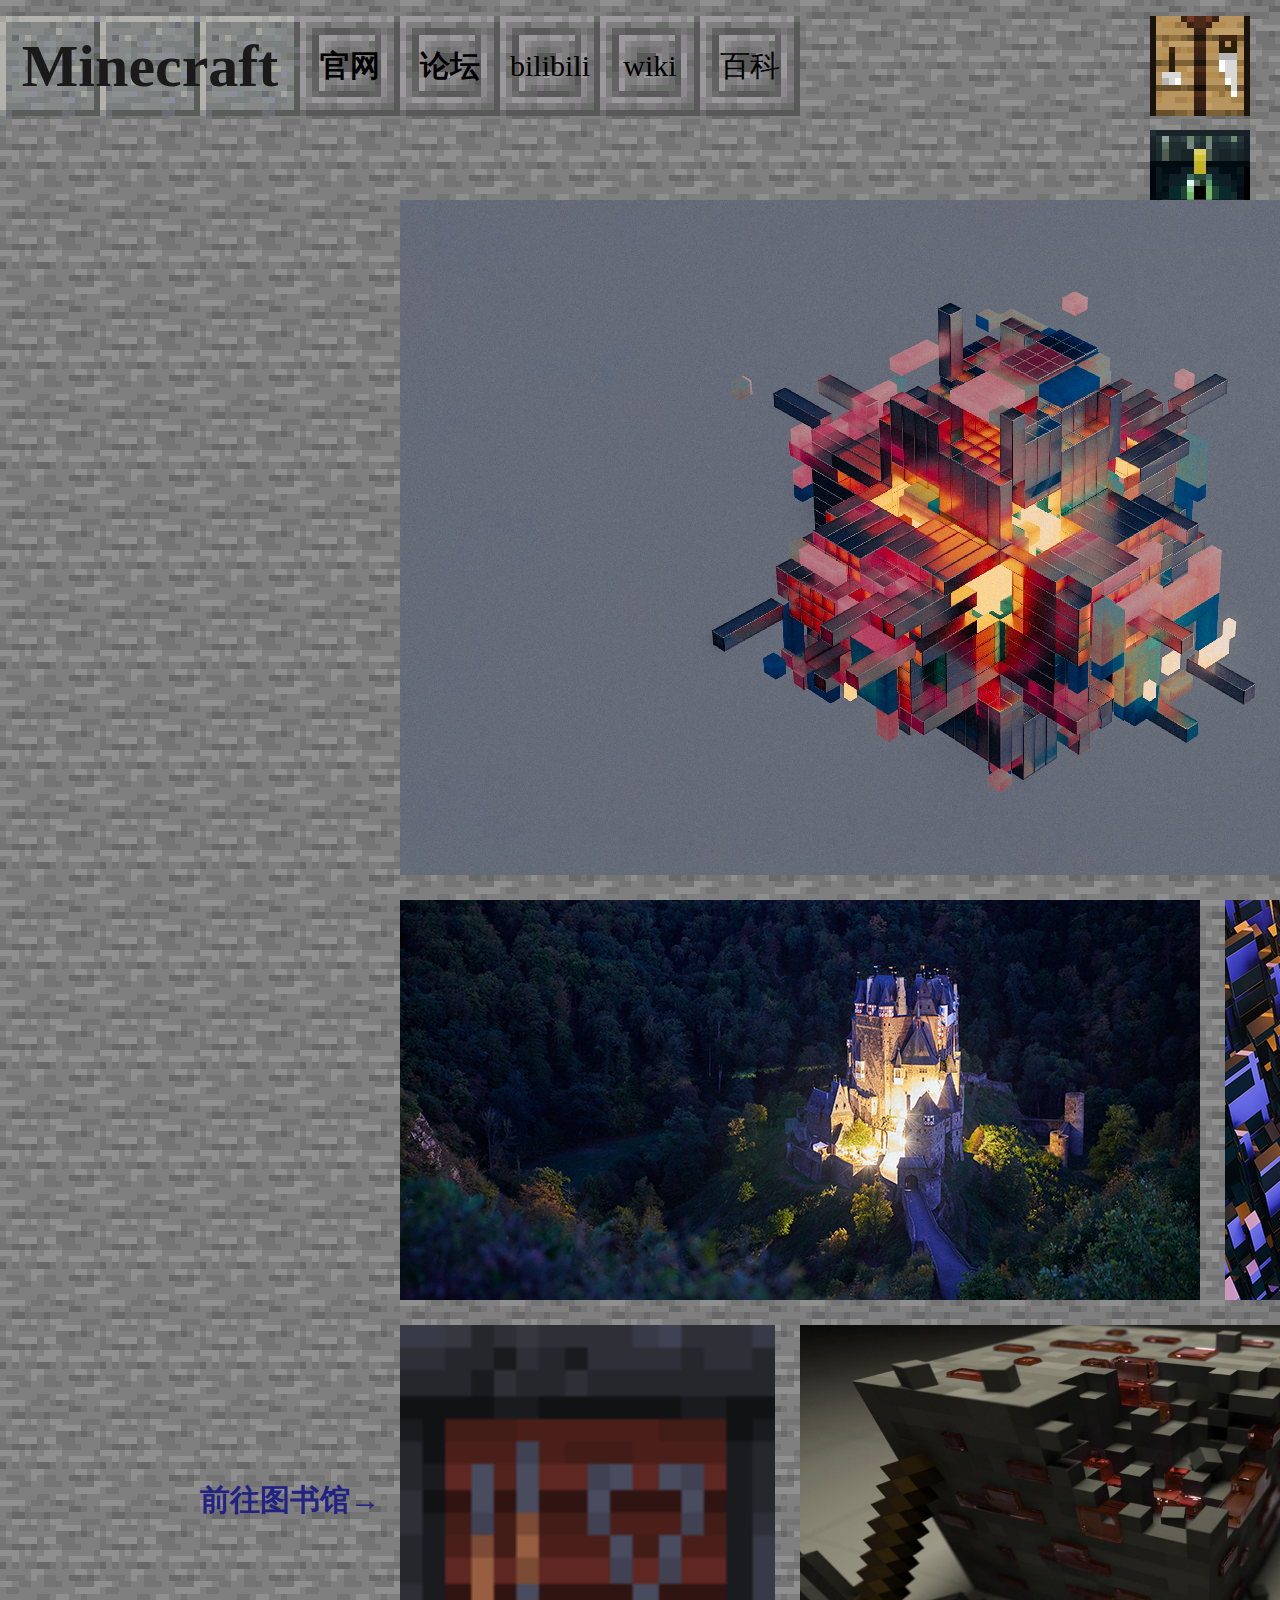
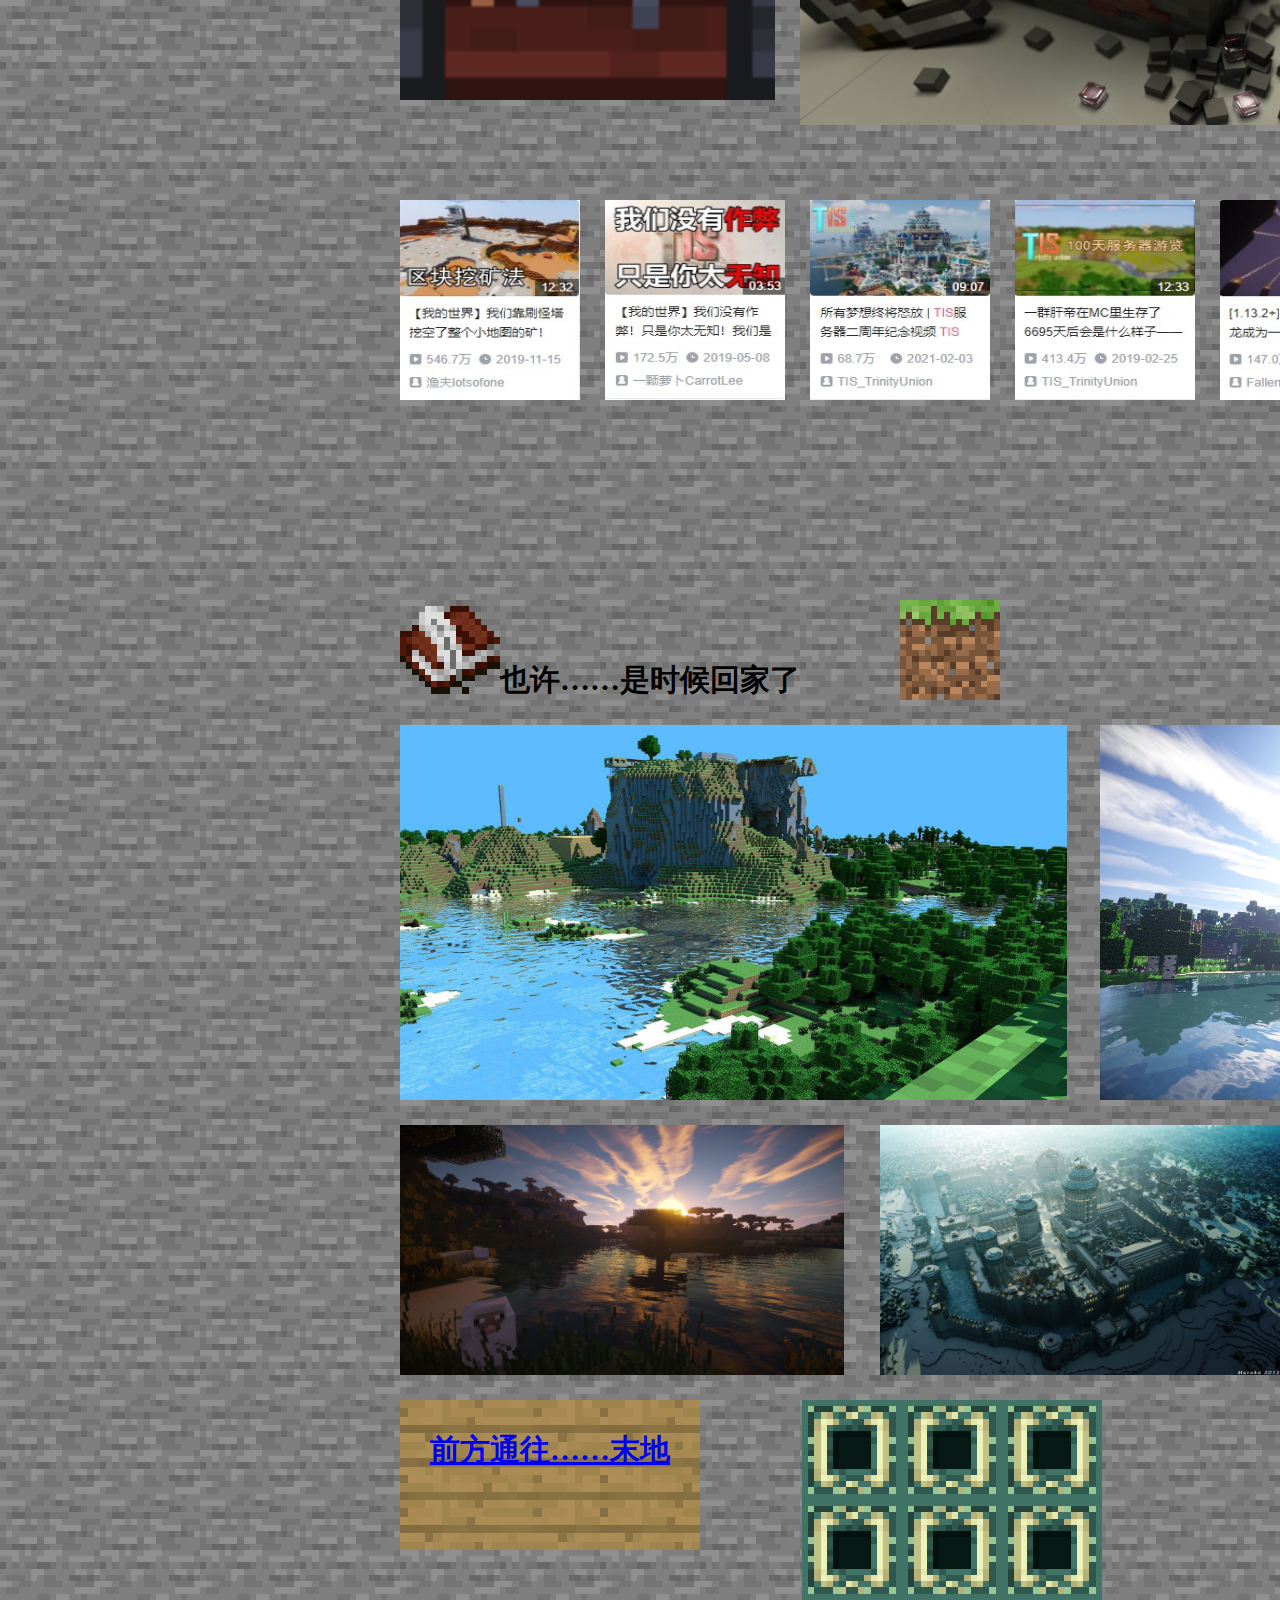
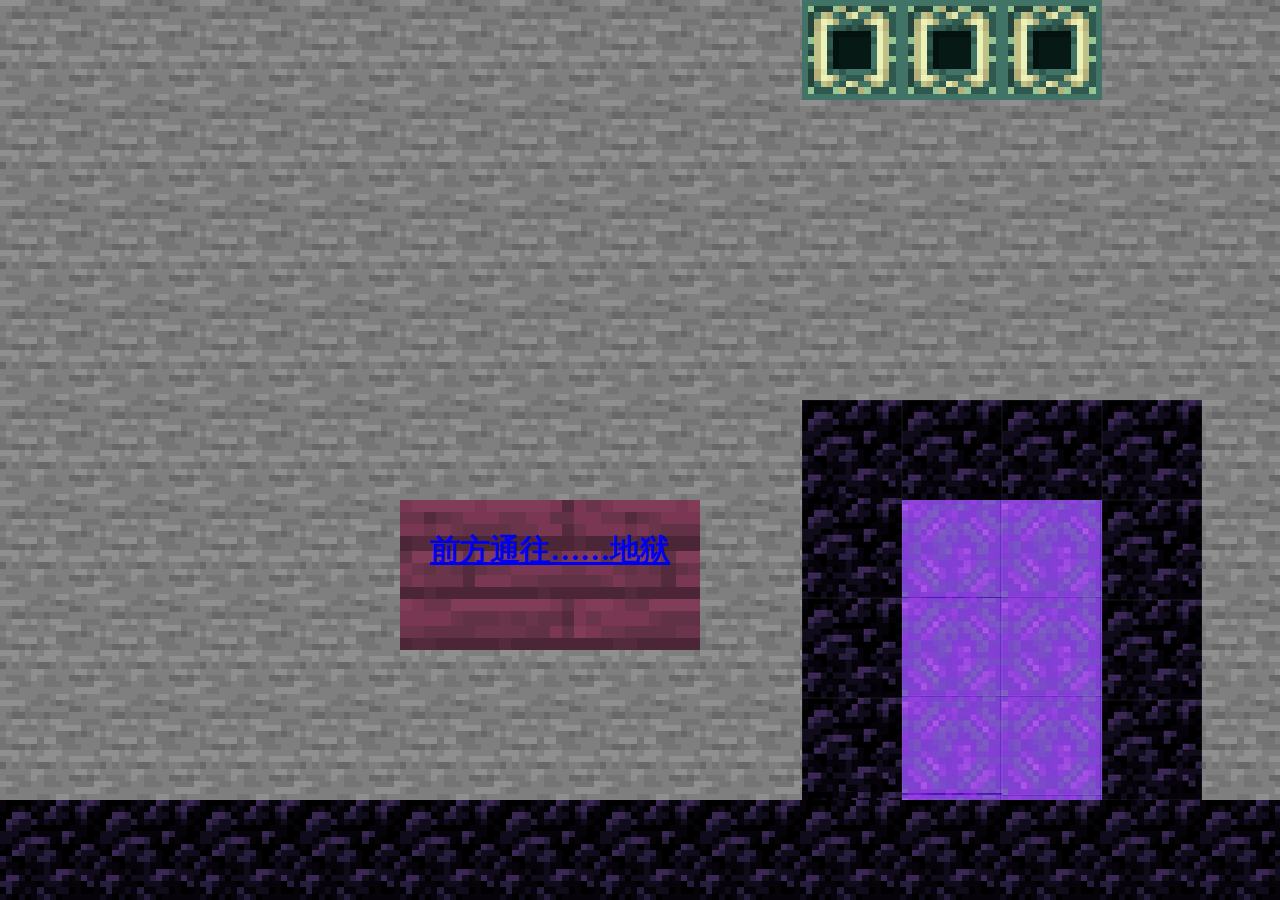
<file: index.html>
<!doctype html>
<html>
<head>
<meta charset="utf-8">
<title>Minecraft-UUU</title>
	<link rel="stylesheet" href="Css/style.css">
</head>

<body class="boddy">
<div class="title"><strong>Minecraft</strong></div>
	<ul class="nav">
	<li class="opt1"><strong><a href="https://www.minecraft.net/zh-hans" style="color: black;text-decoration: none">官</a></strong><a href="https://www.minecraft.net/zh-hans" style="color: black;text-decoration: none"><strong>网</strong></a></li>
	<li class="opt2"><strong><a href="https://www.mcbbs.net/" style="color: black;text-decoration: none">论坛</a></strong></li>
	<li class="opt3"><a href="https://www.bilibili.com/" style="color: black;text-decoration: none">bilibili</a></li>
	<li class="opt4"><a href="https://en.wikipedia.org/wiki/Minecraft" style="color: black;text-decoration: none">wiki</a></li>
	<li class="opt5"><a href="https://www.mcmod.cn/" style="color: black;text-decoration: none">百科</a></li>
	</ul>
<div class="topleft"></div>
<div class="ender"></div>
<div class="box1"></div>
<div class="box2"></div>
<div class="box3"></div>
<div class="box4"></div>
<div class="vedio"> <a href="https://www.bilibili.com/video/BV1iJ411D7JU?from=search&seid=11665682947215576782&spm_id_from=333.337.0.0"><img class="ve" src="images/11.jpeg" alt=""></a>
	<a href="https://www.bilibili.com/video/BV1u4411v7wr?from=search&seid=11665682947215576782&spm_id_from=333.337.0.0"><img class="ve"src="images/12.jpeg" alt=""></a>
	<a href="https://www.bilibili.com/video/BV1r54y1p7ah?from=search&seid=11665682947215576782&spm_id_from=333.337.0.0"><img src="images/13.jpeg" alt="" class="ve"></a>
	<a href="https://www.bilibili.com/video/BV1Nb41187HS?from=search&seid=11665682947215576782&spm_id_from=333.337.0.0"><img src="images/14.jpeg" alt="" class="ve"></a>
	<a href="https://www.bilibili.com/video/BV1N4411D7cK?from=search&seid=11665682947215576782&spm_id_from=333.337.0.0"><img src="images/15.jpeg" alt="" class="ve"></a>
	<a href="https://www.bilibili.com/video/BV1jE411a7yG?from=search&seid=11665682947215576782&spm_id_from=333.337.0.0"><img src="images/16.jpeg" alt="" class="ve"></a>
	</div>

<div class="bottom"></div>
<div class="doorsign"><a href="webs/demo.html">前方通往……地狱</a></div>
<div  class="door" >
</div>
<div class="doorsign2"><a href="webs/modi.html">前方通往……末地</a></div>
<div class="door2"></div>
<img src="images/book_writable.png" alt="" class="home">
<p class="homep">也许……是时候回家了</p>
<a href="webs/home.html"><img src="images/grass_side_carried.png" alt="" class="homemap"></a>
	<img src="images/new1.jfif"alt="" width="800" class="img1">
	<a href="webs/Table.html"><img src="images/smithing_table_front.png" alt=""class="img2"></a>
	<img src="images/src=http_new2.jfif" alt="" class="img3">
	<img src="images/new3.jfif" alt="" class="img4">
	<img src="images/new4.jfif" alt="" class="img5">
	<img src="images/new5.jfif" alt="" class="img6">
	<img src="images/new6.jfif" alt="" class="img7">
	<p class="signp">前往图书馆→</p>
</body>
</html>
</file>
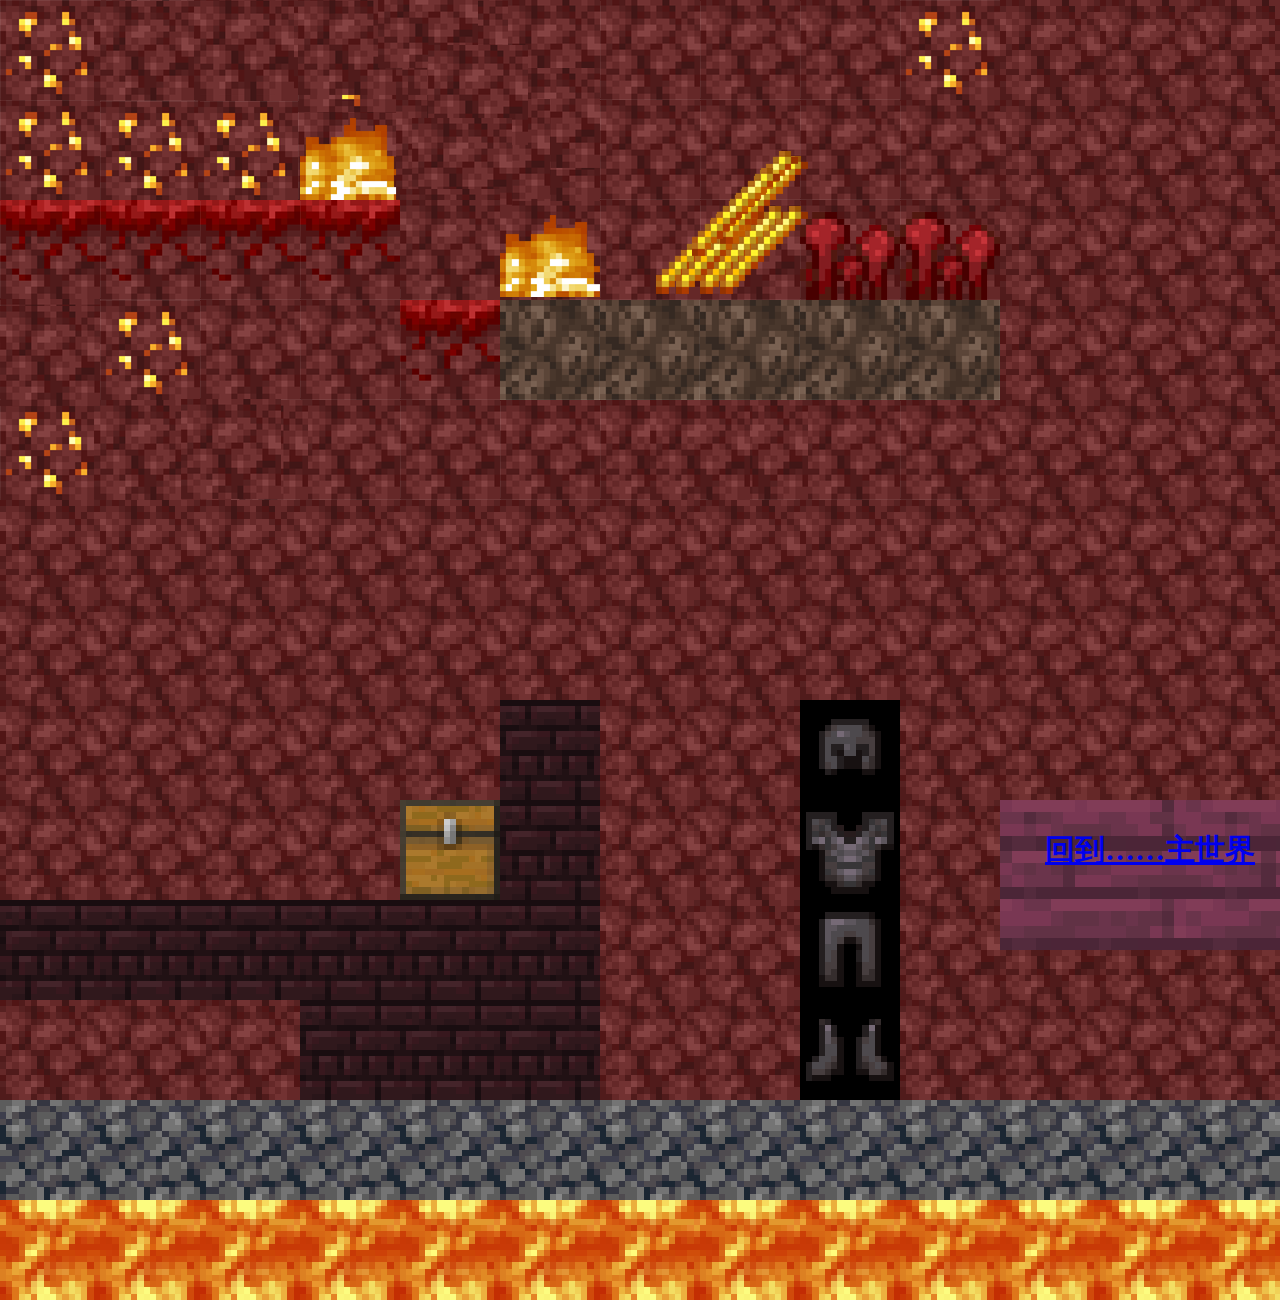
<file: webs/demo.html>
<!doctype html>
<html>
<head>
<meta charset="utf-8">
<title>Demo</title>
	<style>
		.body{
			background-image: url("../images/netherrack.png");margin: 0 auto;
	padding: 0;
			
			
		}
		.lava{
			position: absolute;
			top:1200px;
			width: 100%;
			height: 100px;
			background-image: url("../images/lava_placeholder.png")
		}
	.blackst{
			position: absolute;
			top:1100px;
			width: 100%;
			height: 100px;
			background-image: url("../images/basalt_top.png")
		}
		.baolei{
			position: absolute;
			width: 600px;
			height: 400px;
			top:700px;
			background-image: url("../images/未标题-1.png")
		}
		.zawu{
			width: 1000px;
		height: 500px;
		background-image: url("../images/未标22png.png")}
		.wupin{
			height: 100px;
			width: 100px;
			background-image: url("../images/netherite_helmet.png");
			position: absolute;
			left: 800px;
			top: 700px;
		}
		.wupin2{
			height: 100px;
			width: 100px;
			background-image: url("../images/netherite_chestplate.png");
			position: absolute;
			left: 800px;
			top: 800px;
		}
		.wupin3{
			height: 100px;
			width: 100px;
			background-image: url("../images/netherite_leggings.png");
			position: absolute;
			left: 800px;
			top: 900px;
		}
		.wupin4{
			height: 100px;
			width: 100px;
			background-image: url("../images/netherite_boots.png");
			position: absolute;
			left: 800px;
			top: 1000px;
		}
		.sign{
			height: 150px;
			width: 300px;
			top:800px;
			left:1000px;
			position: absolute;
			background-image: url("../images/sign_crimson.png");
				text-align: center;
	font-family: "microsoft yahei";
	font-size: 30px;
	font-weight: 900;
	line-height: 100px;
}
			
		}
	
	</style>
</head>

<body class="body">
	<div class="lava"></div>
	<div class="blackst"></div>
<div class="baolei"></div>
<div class="zawu"></div>
<div class="wupin"></div>
<div class="wupin2"></div>
<div class="wupin3"></div>
<div class="wupin4"></div>
	<div class="sign"><a href="../index.html">回到……主世界</a></div>
</body>
</html>
</file>
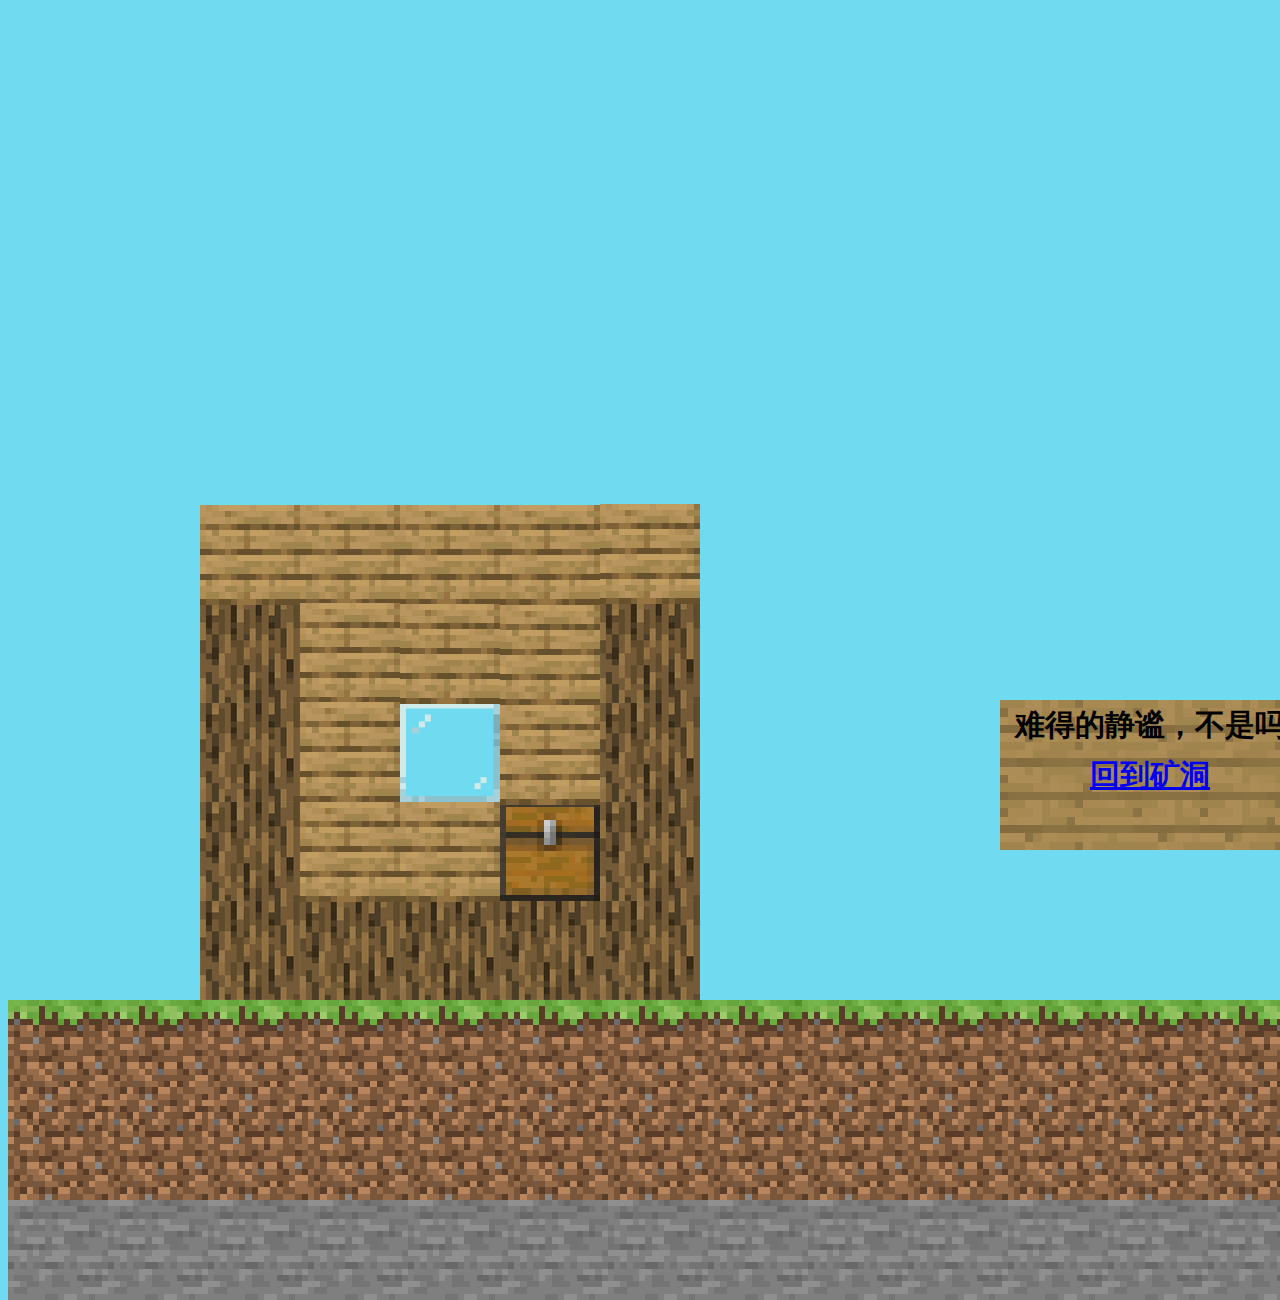
<file: webs/home.html>
<!doctype html>
<html>
<head>
<meta charset="utf-8">
<title>无标题文档</title>
	<style>
		.boddy{
			background-color:#70DAF0;
		}
		.grass{
			width: 100%;
			height: 100px;
			position: absolute;
			top:1000px;
			background-image: url("../images/grass_side_carried.png")
		}
		.dirt{
			width: 100%;
			height: 100px;
			position: absolute;
			top:1100px;
			background-image: url("../images/dirt.png");
		}
		.stone{
			width: 100%;
			height: 100px;
			position: absolute;
			top:1200px;
			background-image: url("../images/stone.png");
		}
		.home{
			width: 500px;
			height: 500px;
			position: absolute;
			top:500px;
			left:200px;
			background-image: url("../images/homee.png");
		}
		.doorsign{
	height:150px;
	width: 300px;
	position: absolute;
	float: left;
	top: 700px;
	left:1000px;
	background-image: url("../images/sign.png");
	text-align: center;
	font-family: "microsoft yahei";
	font-size: 30px;
	font-weight: 900;
	line-height: 50px;
}
	</style>
</head>

<body class="boddy">
	<div class="grass"></div>
	<div class="dirt"></div>
	<div class="stone"></div>
	<div class="home"></div>
	<div class="doorsign">难得的静谧，不是吗 <a href="../index.html">回到矿洞</a></div>
</body>
</html>
</file>
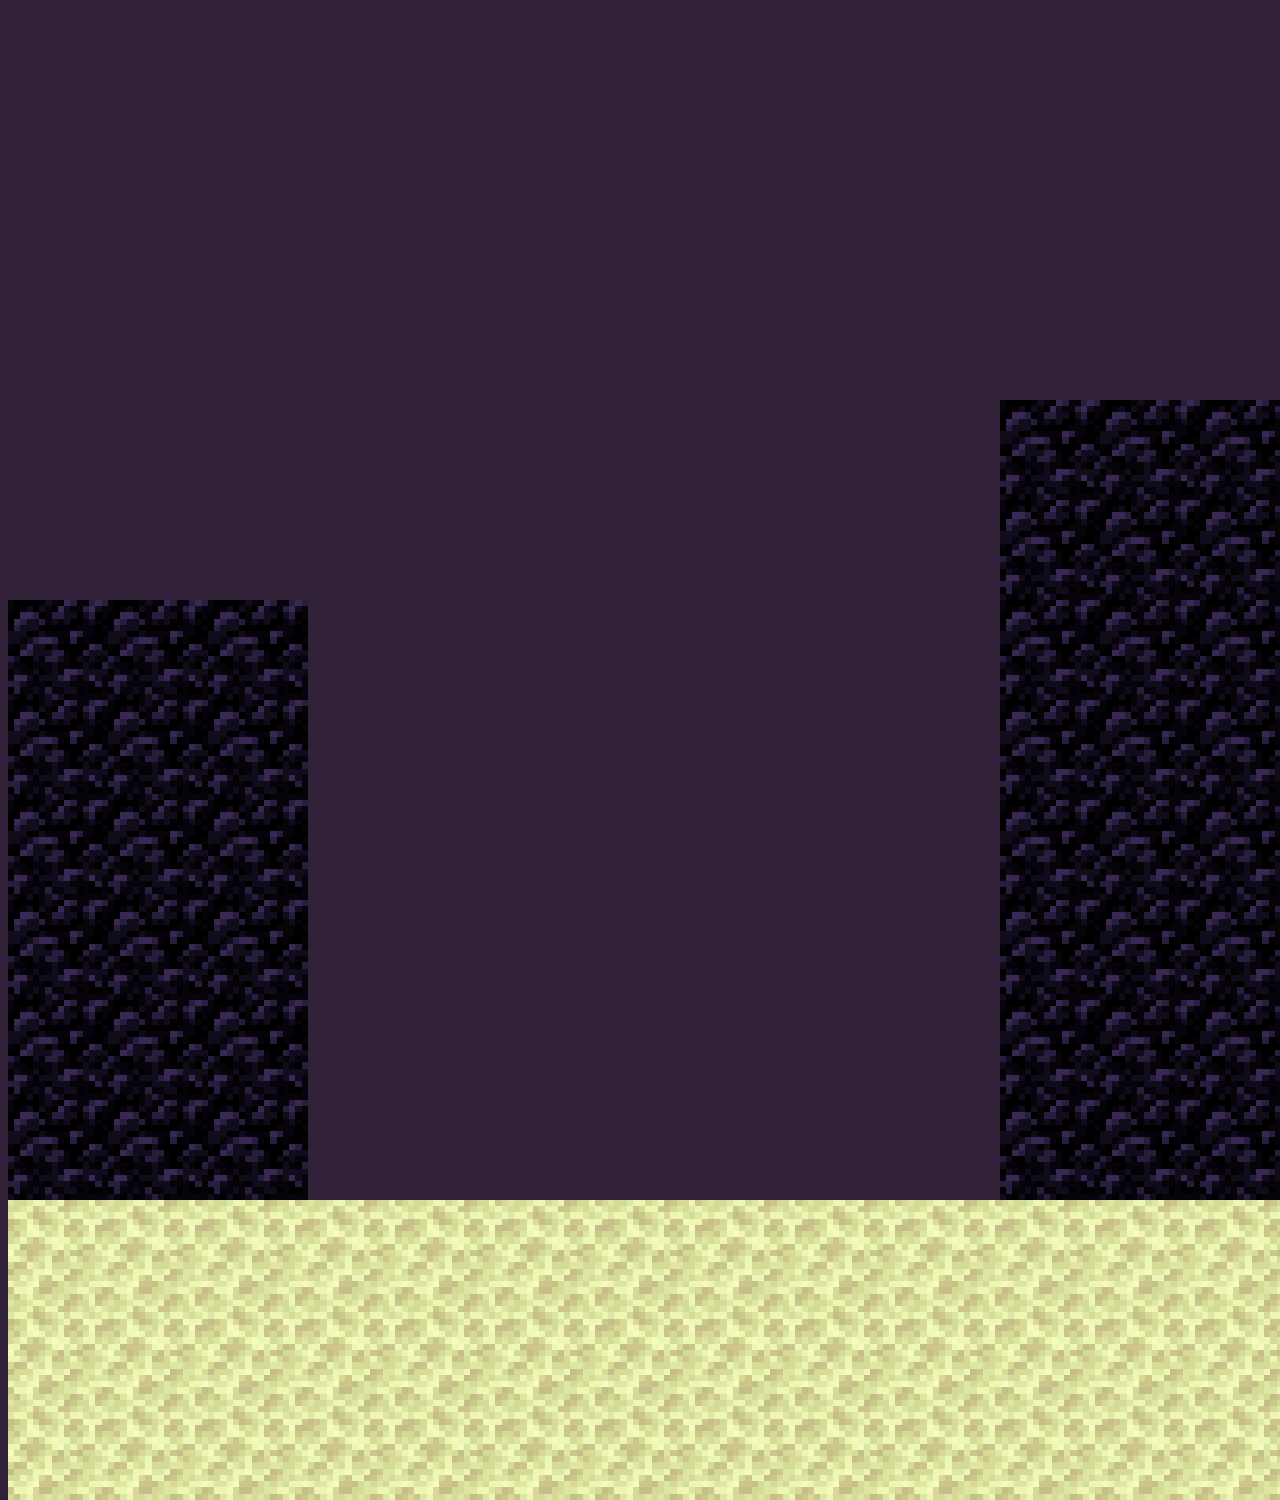
<file: webs/modi.html>
<!doctype html>
<html>
<head>
<meta charset="utf-8">
<title>Ender</title>
	<style>
		.boddy{
			background-color: #322239;
		}
		.stone{
			width: 100%;
			position: absolute;
			height: 300px;
			top:1200px;
			background-image: url("../images/end_stone.png");
		}
		.zhuzi{
			height:600px;
			width: 300px;
			background-image: url("../images/obsidian.png");
			position: absolute;
			top: 600px;
			
		}
		.zhuzi2{
			height:800px;
			width: 300px;
			background-image: url("../images/obsidian.png");
			position: absolute;
			top: 400px;
			left: 1000px;
			
		}
		.sign{
			height:150px;
			width: 300px;
			background-image: url("../images/sign.png");
			position: absolute;
			top: 900px;
			left: 1400px;
			float: left;
				text-align: center;
	font-family: "microsoft yahei";
	font-size: 30px;
	font-weight: 900;
	line-height: 100px;
}
		}
	</style>
</head>

<body class="boddy">
	<div class="stone"></div>
	<div class="zhuzi"></div>
	<div class="zhuzi2"></div>
	<div class="sign"><a href="../index.html">回到……主世界</a></div>
</body>
</html>
</file>
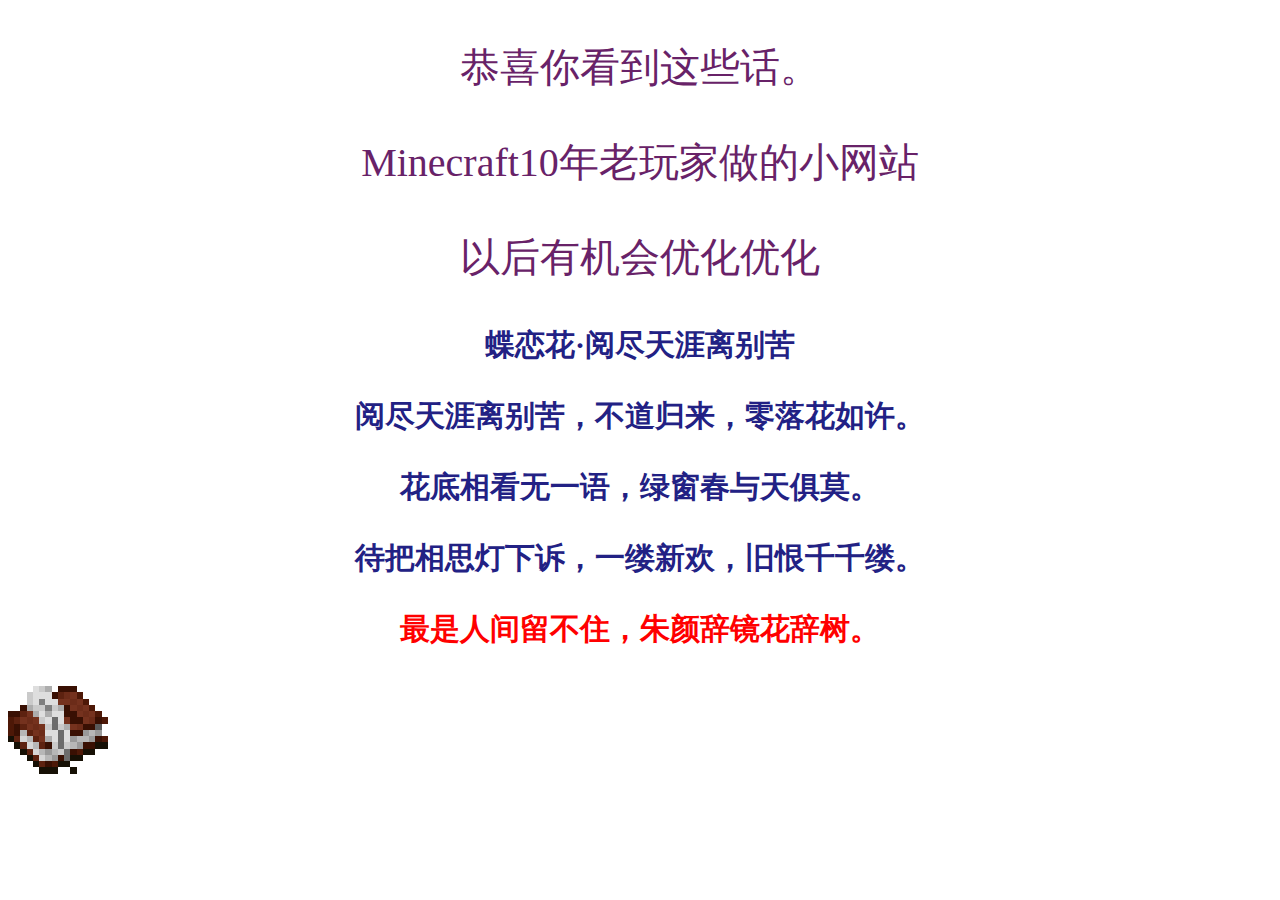
<file: webs/paper.html>
<!doctype html>
<html>
<head>
<meta charset="utf-8">
<title>无标题文档</title>
	<style>
		p{
			font-family: "microsoft yahei";
			font-size: 40px;
			text-align: center;
			color: #682268;
		}
		.poem{
			font-family: "microsoft yahei";
			font-size: 30px;
			text-align: center;
			color:#222184;
			font-weight: 600;
		}
	</style>
</head>

<body>
<p>恭喜你看到这些话。</p>
	<p>Minecraft10年老玩家做的小网站</p>
	<p>以后有机会优化优化</p>
<p class="poem">蝶恋花·阅尽天涯离别苦</p>
<p class="poem">阅尽天涯离别苦，不道归来，零落花如许。</p>
<p class="poem">花底相看无一语，绿窗春与天俱莫。</p>
<p class="poem">待把相思灯下诉，一缕新欢，旧恨千千缕。</p>
<p class="poem" style="color: red	">最是人间留不住，朱颜辞镜花辞树。</p>
    <a href="Table.html"><img src="../images/book_writable.png" alt="" ></a>
</body>
</html>
</file>
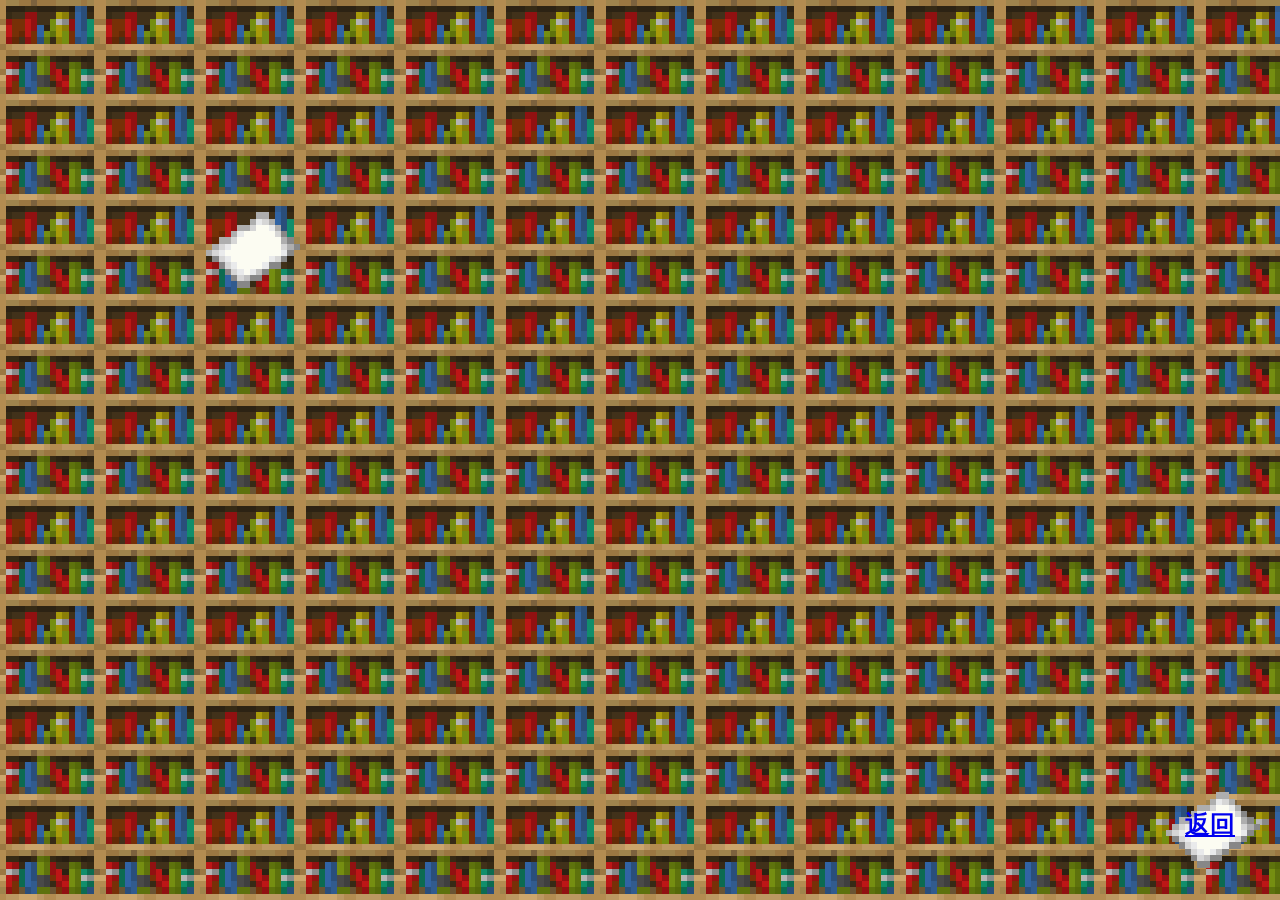
<file: webs/Table.html>
<!doctype html>
<html>
<head>
<meta charset="utf-8">
<title>无标题文档</title>
	<style>
		.backg{
			background-image: url("../images/bookshelf.png")
		}
		.book{
			position: absolute;
			height: 100px;
			width: 100px;
			top:200px;
			left:200px;
		}
		.book2{
			position: fixed;
			height: 100px;
			width: 100px;
			bottom:20px;
			right:20px;
			background-image: url("../images/paper.png");
						font-family: "microsoft yahei";
			font-size: 25px;
			text-align: center;
			color:#222184;
			font-weight: 600;
			line-height: 90px;
			text-align: center;
		}
	</style>
</head>

<body class="backg">
<a href="paper.html"><img src="../images/paper.png" alt="" class="book"></a>
<div class="book2"><a href="../index.html">返回</a></div>
</body>
</html>
</file>
<file: Css/style.css>
@charset "utf-8";
/* CSS Document */

body{
	margin: 0 auto;
	padding: 0;
}

.title{
	float: left;
	height: 100px;
	width: 300px;
	background-image: url("../images/stone_andesite_smooth.png");
	font-family: "microsoft hayei";
	font-size: 60px;
	text-align: center;
	line-height: 100px;
	color:#1A1A1A;
	margin: 0 auto;
	
}

.nav li{
	list-style: none;
	margin: 0 auto;
	float: left;
	height: 100px;
	width: 100px;
	font-family: "microsoft hayei";
	font-size: 30px;
	font-weight: 1200;
	text-align: center;
	line-height: 100px;
	color: #232021;
	background-image: url("../images/stonebrick_carved.png");
}
.topleft{
	height: 100px;
	width: 100px;
	float: left;
	list-style: none;
		cursor: pointer;
	position: fixed;
	background-image: url("../images/crafting_table_front.png");
	right: 30px;
}
.ender{
	height: 100px;
	width: 100px;
	float: left;
	list-style: none;
		cursor: pointer;
	position: fixed;
	background-image:url("../images/ender_chest_front.png") ;
	right: 30px;
	top:130px;
}

.bood {
	height: 2000px;
	margin: 0 auto;
	width: 100%;
	background-color:#B4B4B4;
}

.box1 {
	height: 675px;
	width:1200px;
	margin: 0 auto;
	position: absolute;
	top:200px;
	left:400px;
	background-image: url("../images/pan-yunbo-EgL0EtzL0Wc-unsplash.png");
}

.boddy{
	background-image: url("../images/stone.png");
}
.box2 {
	left:400px;
	top:900px;
	height: 400px;
	width: 800px;
	position: absolute;
	background-image: url("../images/johny-goerend-t1j-1GdWNgo-unsplash.png");
}
.box3 {
	left:1225px;
	top:900px;
	height: 400px;
	width: 375px;
	position: absolute;
	background-image: url("../images/333.png");
}

.bottom{
	position: absolute;
	width: 100%;
	top:4000px;
	height: 100px;
	background-image: url("../images/obsidian.png");
}
.door {
	height: 400px;
	width: 400px;
	float: left;
	position: absolute;
	cursor: pointer;
	top: 3600px;
	left: 802px;
	background-image: url("../images/door.png");
}
.door2{
	height: 300px;
	width: 300px;
	float: left;
	position: absolute;
	cursor: pointer;
	top: 3000px;
	left: 802px;
	background-image: url("../images/endframe_top.png");
}

.doorsign{
	height:150px;
	width: 300px;
	position: absolute;
	float: left;
	top: 3700px;
	left:400px;
	background-image: url("../images/sign_crimson.png");
	text-align: center;
	font-family: "microsoft yahei";
	font-size: 30px;
	font-weight: 900;
	line-height: 100px;
}
.doorsign2{
	height:150px;
	width: 300px;
	position: absolute;
	float: left;
	top: 3000px;
	left:400px;
	background-image: url("../images/sign.png");
	text-align: center;
	font-family: "microsoft yahei";
	font-size: 30px;
	font-weight: 900;
	line-height: 100px;
}
.url{
	height: 100%;
	width: 100%;
}
.vedio{
	width: 1230px;
	height: 250px;
	position: absolute;
	top:1800px;
	left:400px;
}
.ve{
	
	height: 200px;
	float:left;
	width: 180px;
	margin-right: 25px;
/*	background-color: aqua;*/
}

.home{
	float: left;
	position: absolute;
	width: 100px;
	height: 100px;
	left: 400px;
	top:2200px;
}
.homep{
	float: left;
	position: absolute;
	width: 300px;
	height: 100px;
	left: 500px;
	top:2200px;
		text-align: center;
	font-family: "microsoft yahei";
	font-size: 30px;
	font-weight: 900;
	line-height: 100px;
}
.homemap{float: left;
	position: absolute;
	width: 100px;
	height: 100px;
	left: 900px;
	top:2200px;}

.img1{
	left:800px;
	top:1325px;
	height: 400px;
	width: 800px;
	position: absolute;
}
.img2{
	left:400px;
	top:1325px;
	height: 375px;
	width: 375px;
	position: absolute;
}
.img3{
	left:400px;
	top:2325px;
	height: 375px;
	width: auto;
	position: absolute;
}
.img4{
	left:1100px;
	top:2325px;
	height: 375px;
	width: 500px;
	position: absolute;
}.img5{
	left:400px;
	top:2725px;
	height: 250px;
	width: auto;
	position: absolute;
}.img6{
	left:880px;
	top:2725px;
	height: 250px;
	width: auto;
	position: absolute;
}.img7{
	left:1298px;
	top:2725px;
	height: 250px;
	width: 300px;
	position: absolute;
}
.signp{			font-family: "microsoft yahei";
			font-size: 30px;
			text-align: center;
			color:#222184;
			font-weight: 600;
			position: absolute;
	top:1450px;
	left:200px;
}
</file>
